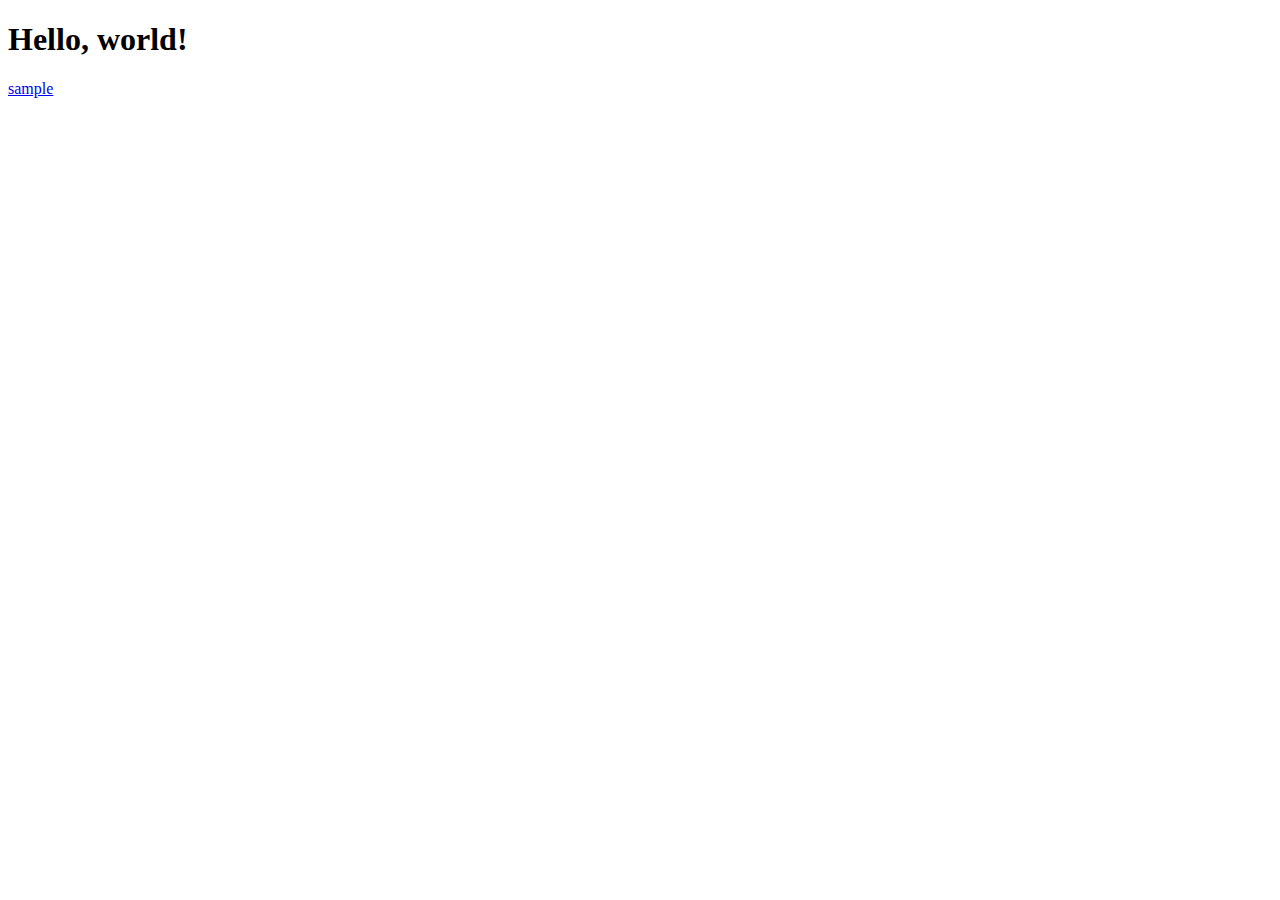
<file: index.html>
<!doctype html>
<html lang="en">
  <head>
    <!-- Required meta tags -->
    <meta charset="utf-8">
    <meta name="viewport" content="width=device-width, initial-scale=1, shrink-to-fit=no">

    <!-- Bootstrap CSS -->
    <link rel="stylesheet" href="https://maxcdn.bootstrapcdn.com/bootstrap/4.0.0-beta.3/css/bootstrap.min.css" integrity="sha384-Zug+QiDoJOrZ5t4lssLdxGhVrurbmBWopoEl+M6BdEfwnCJZtKxi1KgxUyJq13dy" crossorigin="anonymous">

    <title>Hello, world!</title>
  </head>
  <body>
    <h1>Hello, world!</h1>
    <a href="./sample.html">sample</a>

    <!-- Optional JavaScript -->
    <!-- jQuery first, then Popper.js, then Bootstrap JS -->
    <script src="https://code.jquery.com/jquery-3.2.1.slim.min.js" integrity="sha384-KJ3o2DKtIkvYIK3UENzmM7KCkRr/rE9/Qpg6aAZGJwFDMVNA/GpGFF93hXpG5KkN" crossorigin="anonymous"></script>
    <script src="https://cdnjs.cloudflare.com/ajax/libs/popper.js/1.12.9/umd/popper.min.js" integrity="sha384-ApNbgh9B+Y1QKtv3Rn7W3mgPxhU9K/ScQsAP7hUibX39j7fakFPskvXusvfa0b4Q" crossorigin="anonymous"></script>
    <script src="https://maxcdn.bootstrapcdn.com/bootstrap/4.0.0-beta.3/js/bootstrap.min.js" integrity="sha384-a5N7Y/aK3qNeh15eJKGWxsqtnX/wWdSZSKp+81YjTmS15nvnvxKHuzaWwXHDli+4" crossorigin="anonymous"></script>
  </body>
</html>
</file>
